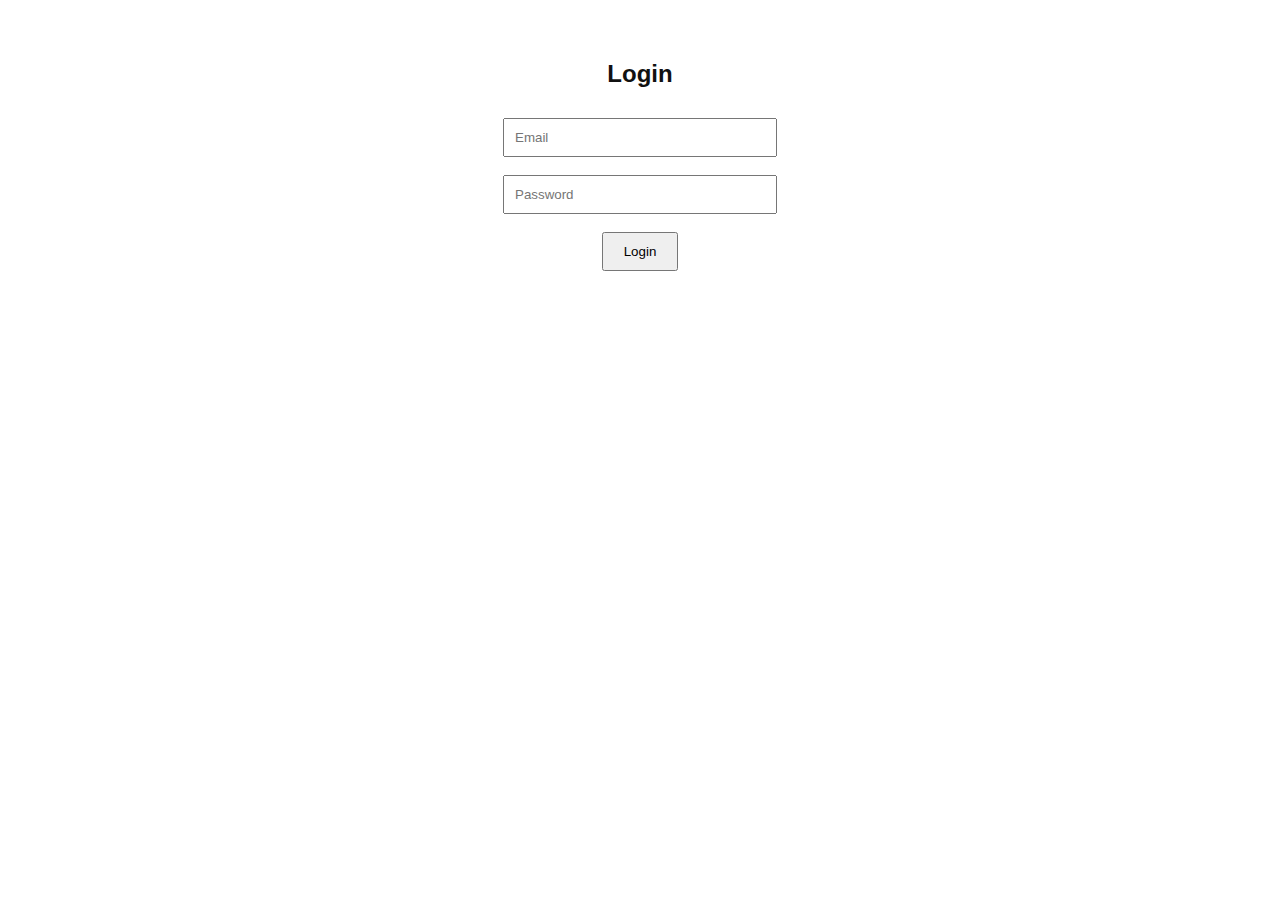
<file: login.html>
<!DOCTYPE html>
<html lang="en">
<head>
  <meta charset="UTF-8">
  <title>Login - Veritas Scientae</title>
  <link rel="stylesheet" href="style.css">
</head>

<body>
  <h2 style="text-align:center; margin-top:60px;">Login</h2>

  <div style="text-align:center; margin-top:30px;">
    <input type="email" id="email" placeholder="Email" style="padding:10px; width:250px;"><br><br>
    <input type="password" id="password" placeholder="Password" style="padding:10px; width:250px;"><br><br>
    <button id="loginBtn" style="padding:10px 20px;">Login</button>
  </div>

  <!-- Firebase + Login Script -->
  <script type="module">
    import { initializeApp } from "https://www.gstatic.com/firebasejs/12.9.0/firebase-app.js";
    import { getAuth, signInWithEmailAndPassword } from "https://www.gstatic.com/firebasejs/12.9.0/firebase-auth.js";

    const firebaseConfig = {
      apiKey: "AIzaSyDa-v9FqEv5o-o0mJxq00j0m9XCbGORsRc",
      authDomain: "veritas-scientae.firebaseapp.com",
      projectId: "veritas-scientae",
      storageBucket: "veritas-scientae.firebasestorage.app",
      messagingSenderId: "274901045845",
      appId: "1:274901045845:web:70d774d656dd296561badc"
    };

    const app = initializeApp(firebaseConfig);
    const auth = getAuth(app);

    document.getElementById("loginBtn").addEventListener("click", () => {
      const email = document.getElementById("email").value;
      const password = document.getElementById("password").value;

     signInWithEmailAndPassword(auth, email, password)
  .then((userCredential) => {
    alert("로그인 성공!");
    window.location.href = "index.html"; // 🔥 홈으로 이동
  })
  .catch((error) => {
    alert("로그인 실패: " + error.message);
  });
  </script>
</body>
</html>
</file>
<file: style.css>
body {
  margin: 0;
  font-family: 'Inter', sans-serif;
  background: #ffffff;
  color: #111;
}
#title{
    font-family: serif;
    font-weight: normal;
    font-size: 65px;
    letter-spacing: 0.3px;
    margin-top: 50px;
    margin-bottom:10px;
    color: rgb(7, 2, 41);
    text-align: center;
}
.topbar{
    margin:0;
    background: rgb(7, 2, 41);
    color: #fff;
    display: flex;
    justify-content: space-between;
    padding: 0.3px 35px;
    font-size: 17px;
    line-height: 0.02;
    font-family: serif;
}
.topbar a {
  color: white;
  text-decoration: none;
}
.topbar a:visited {
  color: white;
}
#description {
  font-family: serif;
  color: rgb(61, 61, 61);
  text-align: center;
  font-size: 15px;
  margin-top: 10px;
  margin-bottom: 60px;
}
#footer {
    text-align: center;
    font-family: serif;
    margin-top: 400px;
}
#research{
    text-align: center;
    font-family: serif;
}
#review{
    text-align: center;
    font-family: serif;
}
.topic{
    display:flex;
    text-align: center;
    justify-content: space-evenly;
    font-family: serif;
    margin: 1px;
    font-size: 17px;
}
.topic a{
    color:rgb(7, 2, 41);
    text-decoration: none;
}
hr {
    margin-top:-10px;
    margin-bottom:-10px;
}
</file>
